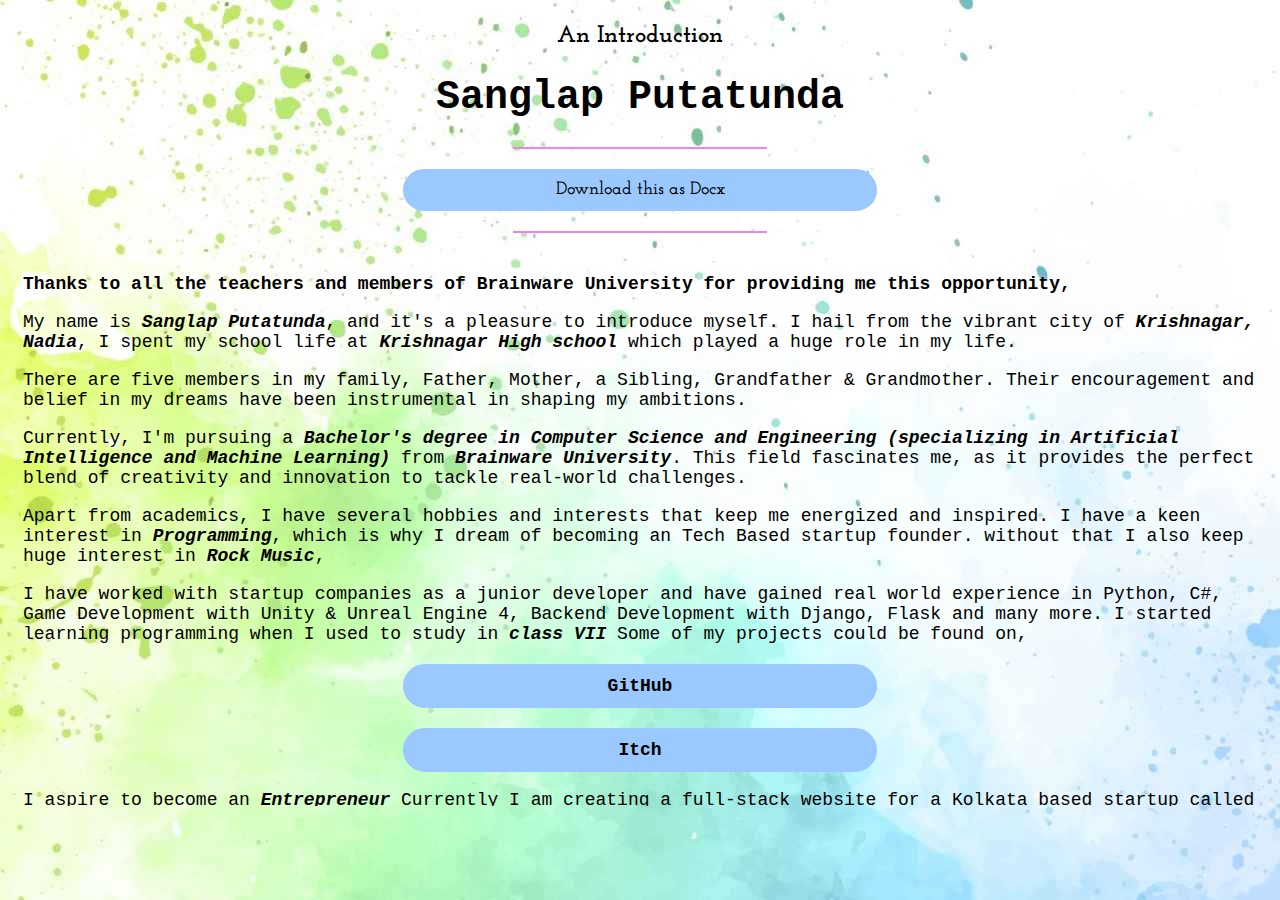
<file: index.html>
<!DOCTYPE html>
<html lang="en">

<head>
    <meta charset="UTF-8">
    <meta name="viewport" content="width=device-width, initial-scale=1.0">
    <title>Introduction</title>
    <link rel="stylesheet" href="style.css">
</head>

<body>
    <h3 id="sub_heading">An Introduction</h3>
    <h1 id="heading">Sanglap Putatunda</h1>
    <hr width="20%" color="violet" height="2px">
    <a class="links" href="docs/Intro.docx">Download this as Docx</a>
    <hr width="20%" color="violet" height="2px" style="margin-top: 20px;">
    <div class="flex">
        <div class="container">
            <p class="bold">Thanks to all the teachers and members of Brainware University for providing me this
                opportunity,</p>
            <p>My name is <span>Sanglap Putatunda</span>, and it's a pleasure to introduce myself. I hail from the
                vibrant city of <span>Krishnagar, Nadia</span>, I spent my school life at <span>Krishnagar High
                    school</span> which played a huge role in my life.</p>
            <p>There are five members in my family, Father, Mother, a Sibling, Grandfather & Grandmother. Their
                encouragement and belief in my dreams have been instrumental in shaping my
                ambitions.</p>
            <p>Currently, I'm pursuing a <span>Bachelor's degree in Computer Science and Engineering (specializing in
                    Artificial Intelligence and Machine Learning)</span> from <span>Brainware University</span>. This
                field fascinates me, as it
                provides the perfect blend of creativity and innovation to tackle real-world challenges.</p>
            <p>Apart from academics, I have several hobbies and interests that keep me energized and inspired. I have
                a keen interest in <span>Programming</span>, which is why I dream of becoming an Tech Based startup
                founder. without that I also keep huge interest in <span>Rock Music</span>,
            </p>
            <p>I have worked with startup companies as a junior developer and have gained real world experience in
                Python, C#, Game Development with Unity & Unreal Engine 4, Backend Development with Django, Flask and
                many more. I started learning programming when I used to study in <span>class VII</span> Some of my
                projects could be found on,</p>
            <a class="links" href="https://github.com/supersanglap">GitHub</a>
            <a class="links" href="https://supersanglap.itch.io">Itch</a>
            <p>I aspire to become an <span>Entrepreneur</span> Currently I am creating a full-stack website for a
                Kolkata based startup called <span>Fashionade</span>, they desire to create custom designed fashion
                products. More on me could be found on </p>
            <a class="links" href="https://sanglap.cf">My Website</a>
            <p>Thanks for reading this!</p>
            <p><span>Sanglap Putatunda</span></p>
            <p><a class="contact" href="mailto:bwubta23028@brainwareuniversity.ac.in">E-Mail</a>, <a class="contact"
                    href="tel:7384898384">Phone</a></p>
        </div>
    </div>
</body>

</html>
</file>
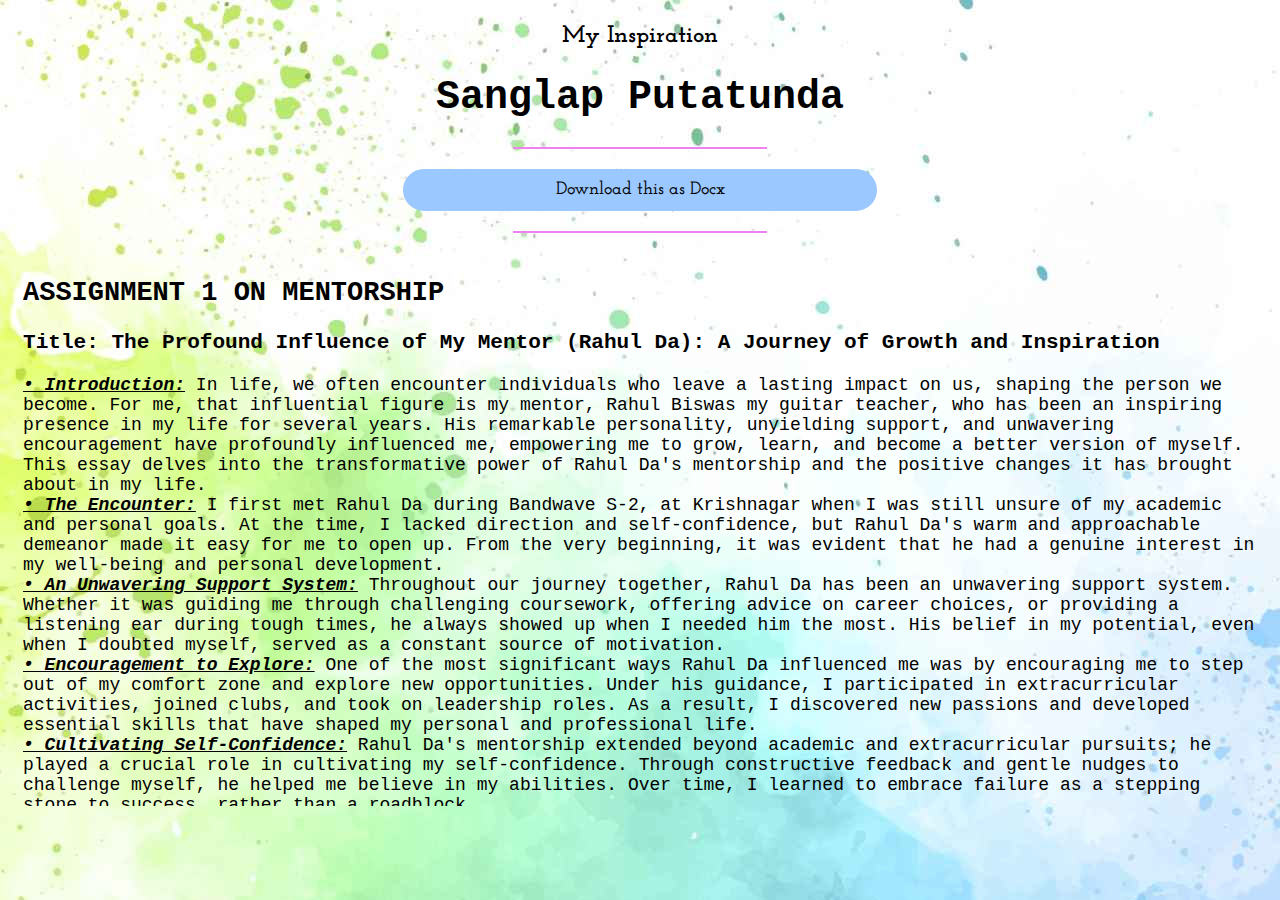
<file: inspiration.html>
<!DOCTYPE html>
<html lang="en">

<head>
    <meta charset="UTF-8">
    <meta name="viewport" content="width=device-width, initial-scale=1.0">
    <title>Inspiration</title>
    <link rel="stylesheet" href="style.css">
</head>

<body>
    <h3 id="sub_heading">My Inspiration</h3>
    <h1 id="heading">Sanglap Putatunda</h1>
    <hr width="20%" color="violet" height="2px">
    <a class="links" href="docs/Inspiration.docx">Download this as Docx</a>
    <hr width="20%" color="violet" height="2px" style="margin-top: 20px;">
    <div class="flex">
        <div class="container">
            <p>
                <h2>ASSIGNMENT 1 ON MENTORSHIP</h2>
                <h3>Title: The Profound Influence of My Mentor (Rahul Da): A Journey of Growth and Inspiration</h3>

                <span class="points">• Introduction:</span>
                In life, we often encounter individuals who leave a lasting impact on us, shaping the person we become.
                For me, that influential figure is my mentor, Rahul Biswas my guitar teacher, who has been an inspiring presence in my life for
                several years. His remarkable personality, unyielding support, and unwavering encouragement have
                profoundly influenced me, empowering me to grow, learn, and become a better version of myself. This
                essay delves into the transformative power of Rahul Da&#39;s mentorship and the positive changes it has
                brought
                about in my life.

                <br>
                <span class="points">• The Encounter:</span>
                I first met Rahul Da during Bandwave S-2, at Krishnagar when I was still unsure of my academic and personal
                goals. At the time, I lacked direction and self-confidence, but Rahul Da&#39;s warm and approachable
                demeanor
                made it easy for me to open up. From the very beginning, it was evident that he had a genuine interest
                in my well-being and personal development.

                <br>
                <span class="points">• An Unwavering Support System:</span>
                Throughout our journey together, Rahul Da has been an unwavering support system. Whether it was guiding
                me through challenging coursework, offering advice on career choices, or providing a listening ear
                during tough times, he always showed up when I needed him the most. His belief in my potential, even
                when I doubted myself, served as a constant source of motivation.

                <br>
                <span class="points">• Encouragement to Explore:</span>
                One of the most significant ways Rahul Da influenced me was by encouraging me to step out of my comfort
                zone and explore new opportunities. Under his guidance, I participated in extracurricular activities,
                joined clubs, and took on leadership roles. As a result, I discovered new passions and developed
                essential skills that have shaped my personal and professional life.

                <br>
                <span class="points">• Cultivating Self-Confidence:</span>
                Rahul Da&#39;s mentorship extended beyond academic and extracurricular pursuits; he played a crucial role in
                cultivating my self-confidence. Through constructive feedback and gentle nudges to challenge myself, he
                helped me believe in my abilities. Over time, I learned to embrace failure as a stepping stone to
                success,
                rather than a roadblock.

                <br>
                <span class="points">• Instilling Core Values:</span>
                Beyond academic achievements, Rahul Da emphasized the importance of integrity, empathy, and resilience.
                He led by example, demonstrating these values in his own life. His actions and words instilled in me a
                strong sense of responsibility and compassion for others.

                <br>
                <span class="points">• Setting and Achieving Goals:</span>
                With Rahul Da&#39;s guidance, I learned the art of setting realistic and attainable goals. He taught me to
                break
                down larger aspirations into manageable steps, making the path to success less daunting. This
                structured approach to goal-setting has not only increased my productivity but has also provided a
                sense of fulfillment as I achieve my milestones.

                <br>
                <span class="points">• Conclusion:</span>
                In conclusion, my mentor Rahul Da has profoundly influenced my life in numerous ways. His constant
                support, encouragement, and belief in my potential have been invaluable assets on my journey of
                personal growth and development. Under his guidance, I have not only excelled academically but also
                evolved into a more confident and compassionate individual.

                The impact of Rahul Da&#39;s mentorship extends far beyond our time together, as the lessons he imparted
                continue to shape my choices and actions. I will forever be grateful for the role he has played in my
                life,
                and I hope to pay forward his kindness and wisdom by becoming a mentor to others someday.

                In essence, the story of my journey with Rahul Da reflects the extraordinary power of mentorship and how it
                can mold a person&#39;s life in profound and meaningful ways.
            </p>
        </div>
    </div>
</body>

</html>
</file>
<file: style.css>
@import url('https://fonts.googleapis.com/css2?family=Rajdhani&display=swap');
@import url('https://fonts.googleapis.com/css2?family=Josefin+Slab&display=swap');

body {
    background:  url(IMG/bg.jpg) no-repeat;
    font-weight: 500;
    font-family: 'Josefin Slab', serif;
    text-align: center;
}
#heading {
    font-family: 'Courier New', Courier, monospace;
    font-weight: 600;
    position: relative;
    font-size: 40px;
}
#sub_heading {
    font-size: 24px;
}
.flex {
    display: flex;
    align-items: center;
}
.container {
    text-align: left;
    margin: 15px;
    font-family: 'Courier New', Courier, monospace;
    font-size: 18px;
    scroll-behavior: smooth;
    overflow-y: scroll;
    height: 550px;
}
.bold {
    font-weight: 600;
}
.links {
    background-color: rgb(155, 200, 255);
    color: black;
    font-size: 18px;
    text-align: center;
    margin-top: 20px;
    padding: 10px;
    border: 2px solid rgb(155, 200, 255);
    border-width: 2px;
    border-radius: 40px;
    max-width: 450px;
    display: block;
    margin-left: auto;
    font-weight: 600;
    margin-right: auto;
    text-decoration: none;
    transition: 0.3s ease-in-out;
}.links:hover {
    background: none;
    color: rgb(155, 200, 255);
}
span {
    font-style: italic;
    font-weight: 700;
}
.points {
    text-decoration: underline;
}
.contact {
    text-decoration: none;
    font-weight: 700;
    font-size: 25px;
}
</file>
